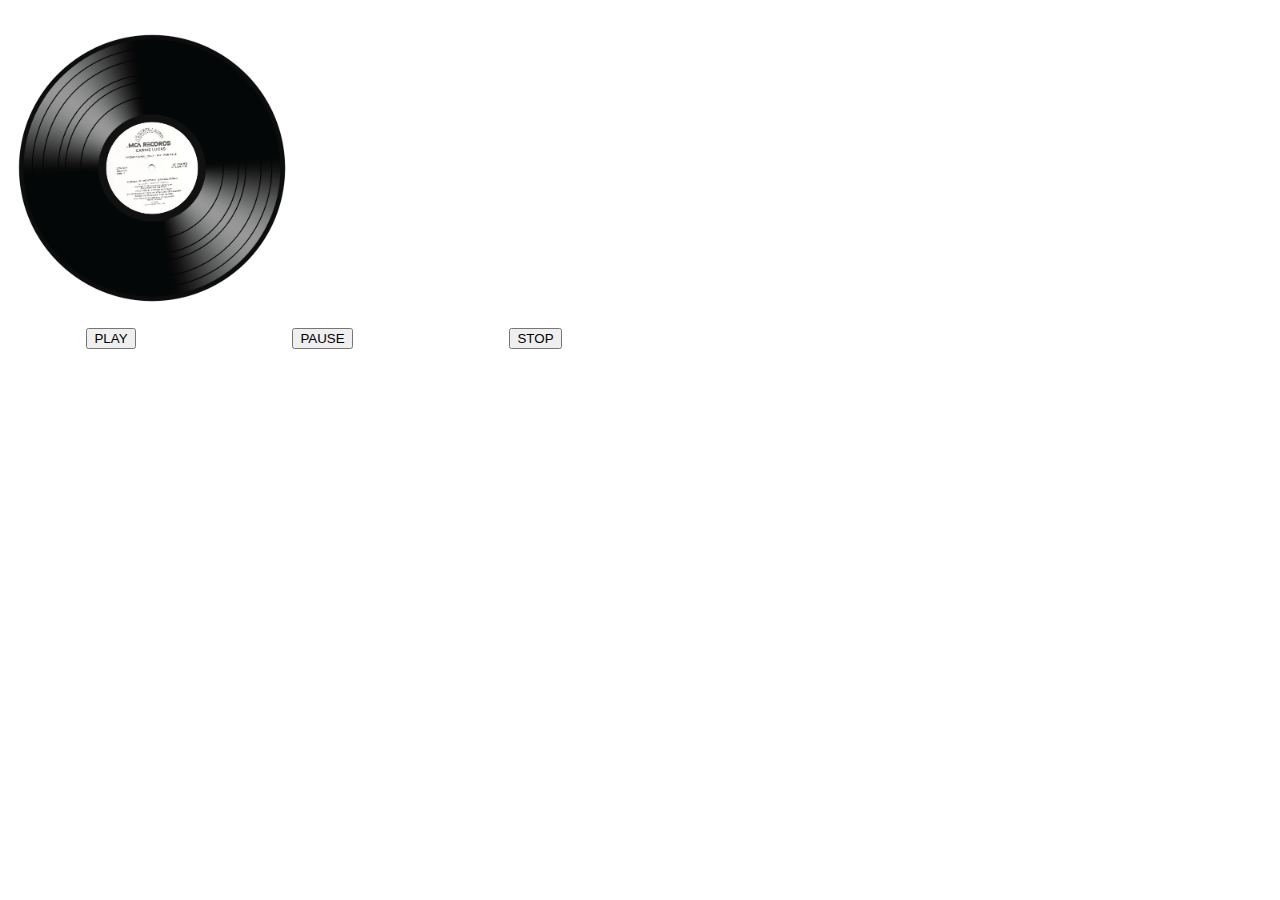
<file: index.html>
<!DOCTYPE html>
<html lang="en">
<head>
    <meta charset="UTF-8">
    <meta http-equiv="X-UA-Compatible" content="IE=edge">
    <meta name="viewport" content="width=device-width, initial-scale=1.0">
    <link rel="stylesheet" href="css/styles.css">
    <title>Dom</title>
</head>
<body>
    <div class="main-container">
        <div class="card">
            <div class="image-container">
                  <img class="image" id="image" src="img/disco.png" alt="SUNG" >
            </div>
            <div class="controls-container">
                <button id="play">PLAY</button>
                <button id="pause">PAUSE</button>
                <button id="stop">STOP</button>
            </div>
         </div>
     </div>
    <audio id="audio"  src="audio/Something Big.mp3"></audio>
    <script src="js/scrips.js"></script>
</body>
</html>
</file>
<file: css/styles.css>
.main-container{
    width: 50%;
    align-items: center;
}
.image-container{
    width: 20rem;
    height: 20rem;
    overflow: auto;
    align-items: center;
    border-radius: 50%;
    display: flex;
}
.image{  
    width: 90%;
    height: 90%;
    align-items: center;
    object-fit: cover;
    animation-name: giro;
    animation-duration: 4s;
    animation-iteration-count: infinite;
    animation-play-state: paused;
    animation-duration: normal;
    animation-timing-function: linear;
}
.controls-container{
    display: flex;
    justify-content: space-around;
    align-items: center;
}
@keyframes giro{
    from{
        transform: rotate(0deg);
    }
    to{
        transform: rotate(360deg);
    }
}
</file>
